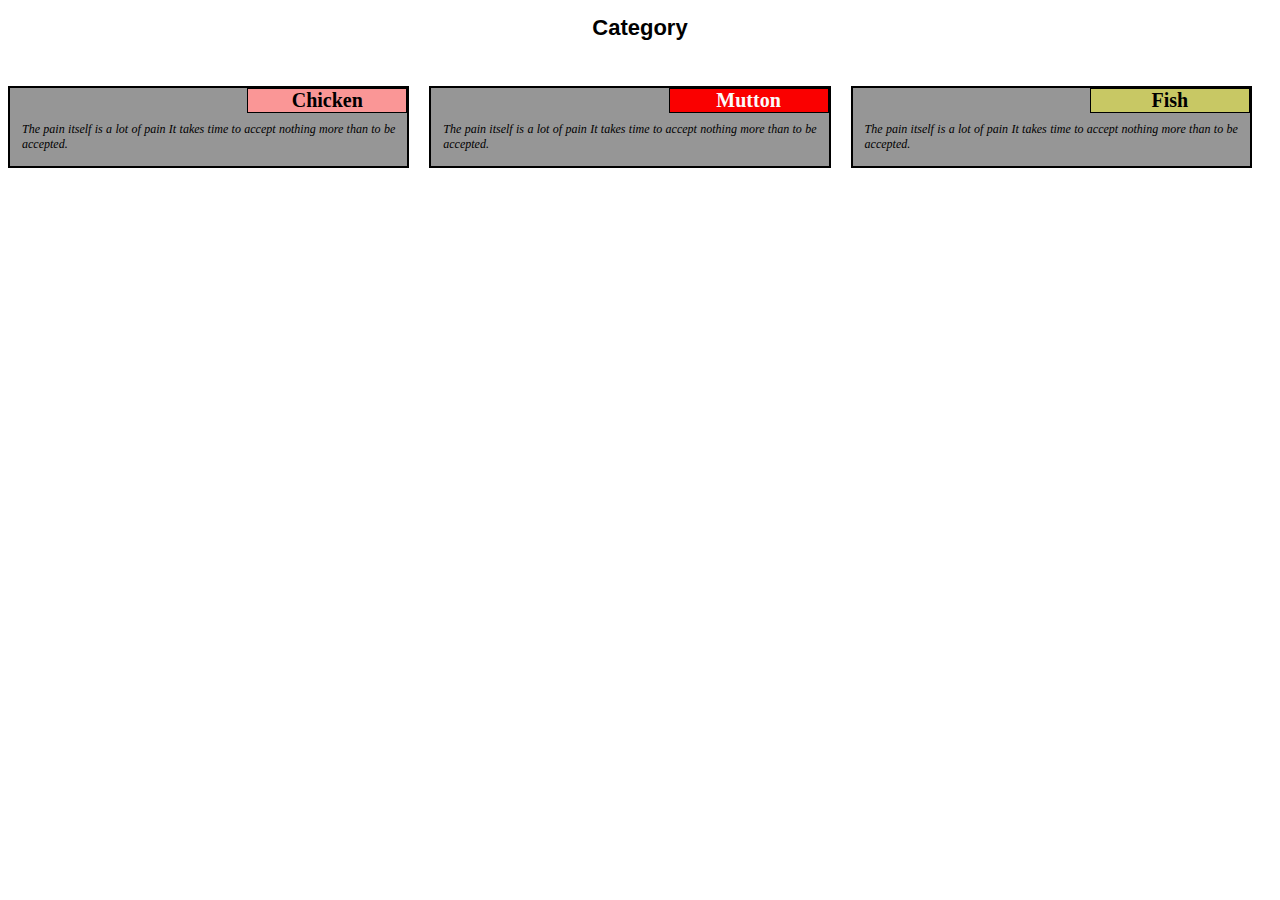
<file: Module2/index.html>
<!DOCTYPE html>
<html>
<head>
<link rel="stylesheet" href="css_module2.css">
<meta charset="utf-8">
<meta name="viewport" content="width=device-width, initial-scale=1">
<title>Module 2 Assignment</title>
</head>
<body>
<h1>Category</h1>

<div class="row">
  <div class="col-lg-4 col-md-6 col-xs-12">
    <div class="section">
      <span id=a1> Chicken</span>
      <p> The pain itself is a lot of pain It takes time to accept nothing more than to be accepted.</p>

     </div>

  
  </div>
 <div class="col-lg-4 col-md-6 col-xs-12">
    <div class="section">
      <span id=b2> Mutton</span>
      <p> The pain itself is a lot of pain It takes time to accept nothing more than to be accepted.</p>

     </div>

  
  </div>

  <div class="col-lg-4 col-md-6 col-md-12 col-xs-12">
    <div class="section">
      <span id=c3> Fish</span>
      <p> The pain itself is a lot of pain It takes time to accept nothing more than to be accepted.</p>

     </div>

  
  </div>
</div>

</body>
</html>
</file>
<file: Module2/css_module2.css>
* {
  box-sizing: border-box;
}

h1 {
	font-size: 22px;
	font-family: sans-serif;
	text-align: center;
	color: rgb(0, 0, 0);
	margin-bottom: 25px;
}

p {
	padding: 20px 10px 0px 10px;
	font-style:italic;
	font-size: 12px;
	position: relative;
}

.section { 
	background-color: rgb(150, 150, 150);
   	border: 2px solid black;
   	margin-top: 20px; 
   	margin-right: 20px; 
   	padding: 2px;
   	text-align: justify;
   	position: relative;
 }

span {
	font-size: 20px;
	width: 160px;
	border: 1px solid black;
	font-weight: bold;
	text-align: center;
	float: right; top :0; right: 0; margin: 0;
	position: absolute;
}
#a1 {
	background-color: rgb(250, 150, 150);
	color: rgb(0, 0, 0);
}
#b2 {
	background-color: rgb(250, 0, 0);
	color: rgb(250, 250, 250);
}
#c3 {
	background-color: rgb(200, 200, 100);
	color: rgb(0, 0, 0);
}
}

.row {
	width: 100%;
}

/* Desktop PC view */

@media (min-width: 992px) {
 
  .col-lg-4 {
    width: 33.33%;
    float: left;
	}
}

/* Tablet PC view */
@media (min-width: 768px) and (max-width: 991px) {
 
  .col-md-6 {
    width: 50%;
    float: left;
  }
  .col-md-12 {
    width: 100%;
    float: left;
  }
}
/* Cell phone view */
@media (max-width: 767px)  {
  
  .col-xs-12 {
  	float: left;
    width: 100%;
  }
}
</file>
